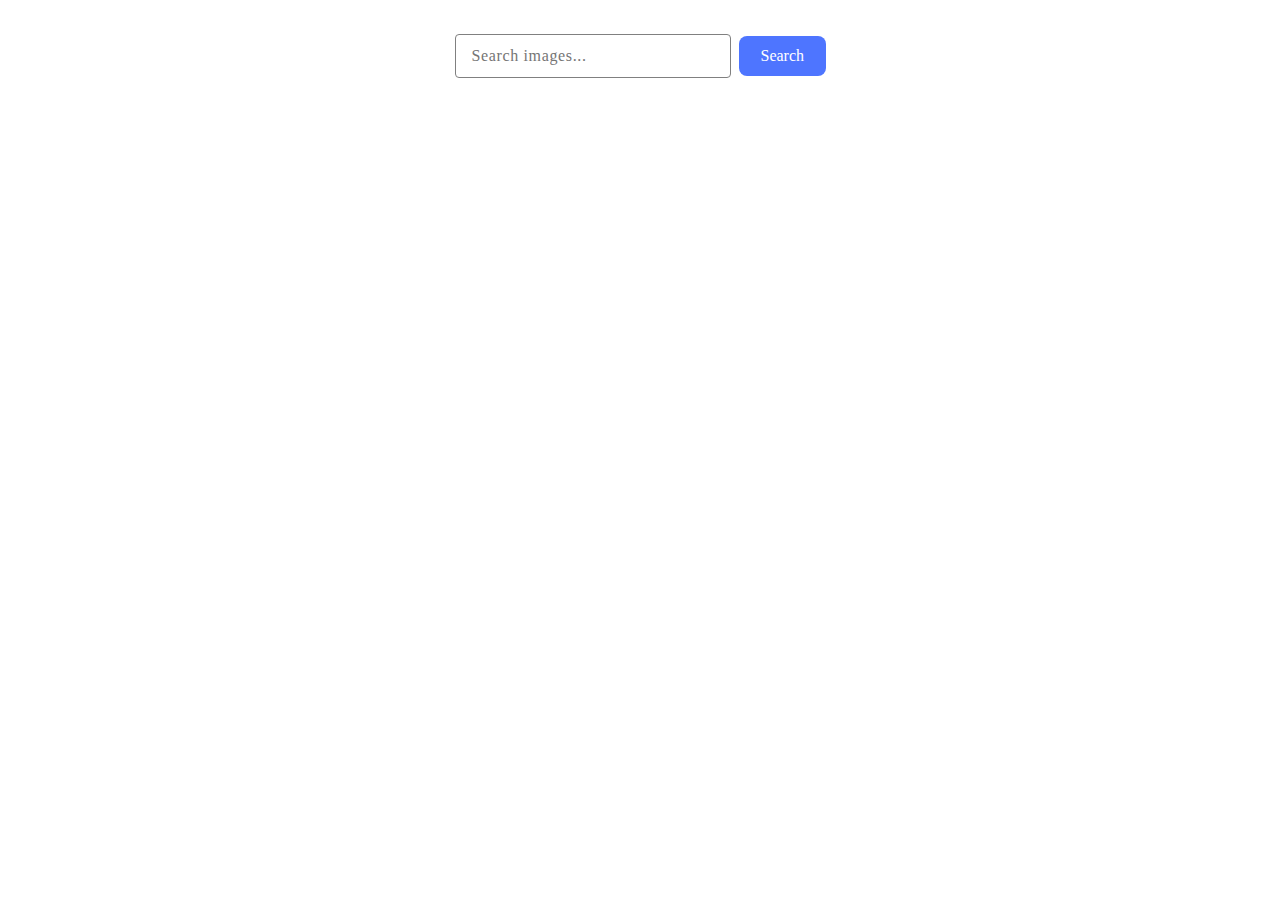
<file: src/index.html>
<!DOCTYPE html>
<html lang="en">
  <head>
    <meta charset="UTF-8" />
    <link rel="icon" type="image/svg+xml" href="/favicon.svg" />
    <meta name="viewport" content="width=device-width, initial-scale=1.0" />
    <title>Homework-12</title>
    <link rel="stylesheet" href="./css/styles.css" />
  </head>
  <body>
    <form class="form">
      <input class="text-input" type="text" name="query" placeholder="Search images...">
      <button class="button" type="submit">Search</button>
    </form>
    <ul class="gallery"></ul>
    <span class="loader hidden"></span>
    <button class="button-load-more hidden" type="button">Load more</button>
    <script type="module" src="./main.js"></script>
  </body>
</html>
</file>
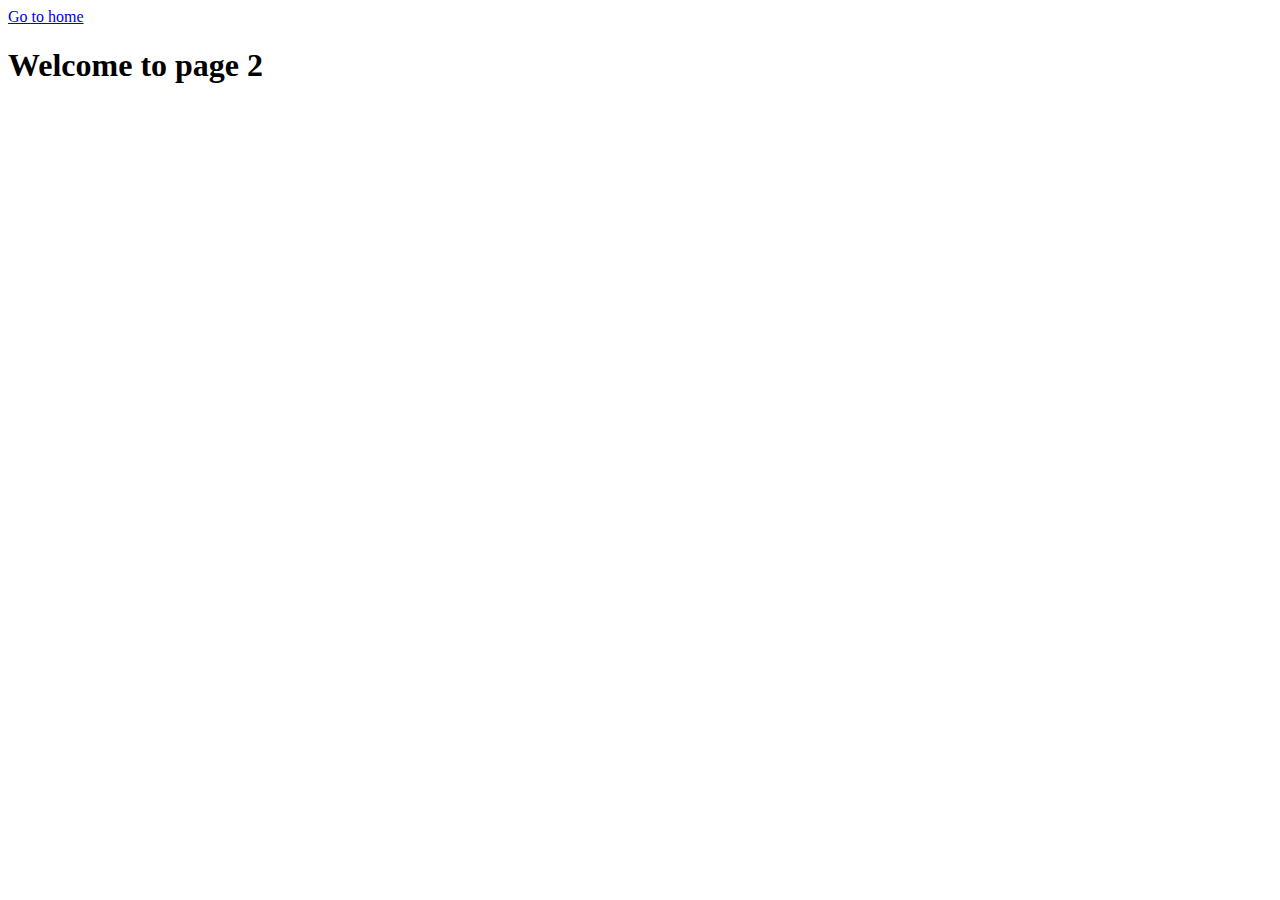
<file: page-2.html>
<!DOCTYPE html>
<html lang="en">
  <head>
    <meta charset="UTF-8" />
    <meta http-equiv="X-UA-Compatible" content="IE=edge" />
    <meta name="viewport" content="width=device-width, initial-scale=1.0" />
    <title>Page 2</title>
  </head>
  <body>
    <section>
      <a href="./index.html">Go to home</a>
      <h1>Welcome to page 2</h1>
    </section>
  </body>
</html>
</file>
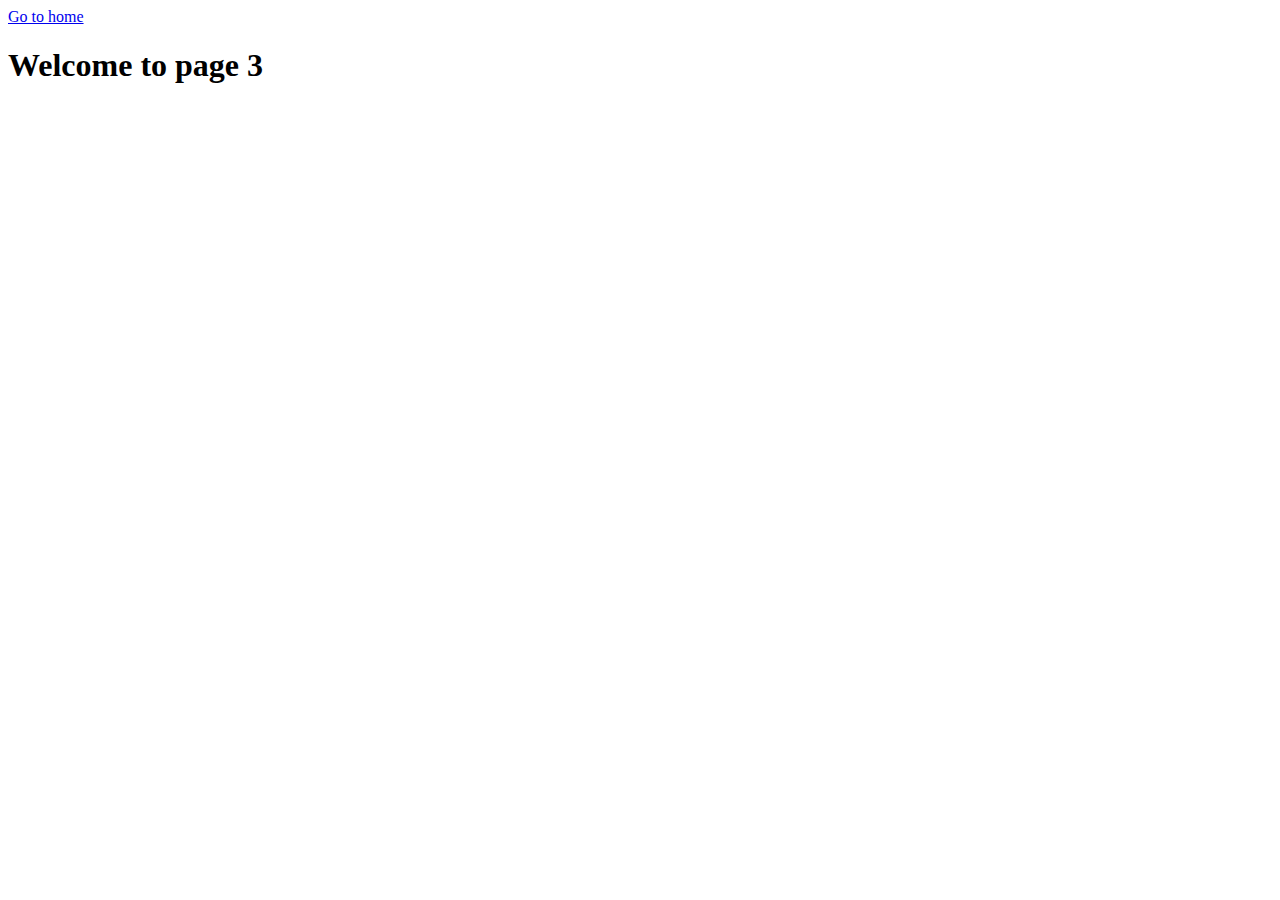
<file: page-3.html>
<!DOCTYPE html>
<html lang="en">
  <head>
    <meta charset="UTF-8" />
    <meta http-equiv="X-UA-Compatible" content="IE=edge" />
    <meta name="viewport" content="width=device-width, initial-scale=1.0" />
    <title>Page 3</title>
  </head>
  <body>
    <section>
      <a href="./index.html">Go to home</a>
      <h1>Welcome to page 3</h1>
    </section>
  </body>
</html>
</file>
<file: src/css/styles.css>
/**
  |============================
  | include css partials with
  | default @import url()
  |============================
*/
@import url('./reset.css');
@import url('./vite-promo.css');
@import url('./header.css');

:root {
  font-family: Inter, Avenir, Helvetica, Arial, sans-serif;
  font-size: 16px;
  line-height: 24px;
  font-weight: 400;

  color: #242424;
  background-color: rgba(255, 255, 255, 0.87);

  font-synthesis: none;
  text-rendering: optimizeLegibility;
  -webkit-font-smoothing: antialiased;
  -moz-osx-font-smoothing: grayscale;
  -webkit-text-size-adjust: 100%;
}

.form {
  width: 371px;
  height: 40px;
  display: flex;
  justify-content: center;
  align-items: center;
  column-gap: 8px;
  margin-top: 36px;
  margin-left: auto;
  margin-right: auto;
}

.text-input {
  font-family: 'Montserrat';
  width: 272px;
  height: 40px;
  border-radius: 4px;
  border: 1px solid #808080;
  font-weight: 400;
  font-size: 16px;
  line-height: 24px;
  padding-left: 16px;
  letter-spacing: 0.04em;
}

.text-input:hover,
.text-input:focus {
  border-color: #4E75FF;
  outline: #4E75FF;
}

.button {
  font-family: 'Montserrat';
  width: 91px;
  height: 40px;
  border-radius: 8px;
  border: transparent;
  background-color: #4E75FF;
  color: #FFFFFF;
  font-weight: 400;
  font-size: 16px;
}

.button-load-more {
  font-family: 'Montserrat';
  width: 91px;
  height: 40px;
  border-radius: 8px;
  border: transparent;
  background-color: #4E75FF;
  color: #FFFFFF;
  font-weight: 400;
  font-size: 16px;
  margin: 0 auto;
  display: block;
  margin-top: 20px;
}

.hidden {
  display: none;
  opacity: 0;
}

.gallery {
  display: flex;
  flex-wrap: wrap;
  justify-content: center;
  gap: 24px;
  margin-top: 40px;
}

.photos-list-item {
  transition: 0.7s;
  border: 2px solid #808080;
}

.photo {
  display: block;
  width: 360px;
  height: 240px;
  contain: content;
}

.photo-information-container {
  display: flex;
  text-align: center;
  justify-content: center;
  margin: 10px;
  column-gap: 20px;
}

.loader {
  margin: auto;
  width: 48px;
  height: 48px;
  border-radius: 50%;
  display: block;
  border-top: 4px solid blue;
  border-right: 4px solid transparent;
  box-sizing: border-box;
  animation: rotation 1s linear infinite;
}

.loader::after {
  content: '';
  box-sizing: border-box;
  position: absolute;
  left: 0;
  top: 0;
  width: 48px;
  height: 48px;
  border-radius: 50%;
  border-left: 4px solid yellow;
  border-bottom: 4px solid transparent;
  animation: rotation 0.5s linear infinite reverse;
}

@keyframes rotation {
  0% {
    transform: rotate(0deg);
  }

  100% {
    transform: rotate(360deg);
  }
}
</file>
